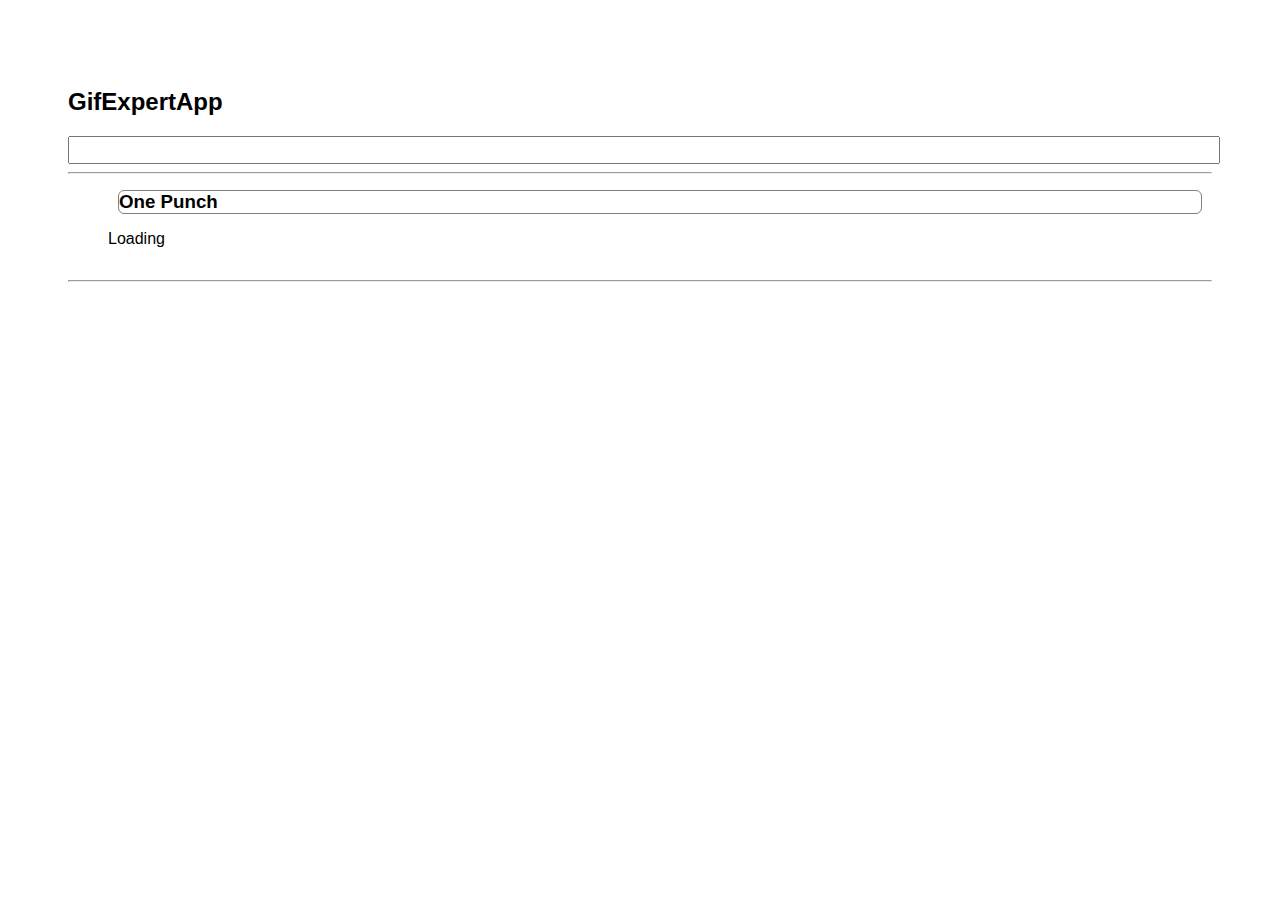
<file: docs/index.html>
<!doctype html>
<html lang="en">

<head>
    <meta charset="utf-8" />
    <link rel="icon" href="./favicon.ico" />
    <meta name="viewport" content="width=device-width,initial-scale=1" />
    <meta name="theme-color" content="#000000" />
    <meta name="description" content="Web site created using create-react-app" />
    <link rel="apple-touch-icon" href="./logo192.png" />
    <link rel="manifest" href="./manifest.json" />
    <title>React App</title>
    <link rel="stylesheet" href="https://cdnjs.cloudflare.com/ajax/libs/animate.css/4.0.0/animate.min.css" />
    <title>GifExpertApp</title>
    <script defer="defer" src="./static/js/main.37783a46.js"></script>
    <link href="./static/css/main.1d2225e5.css" rel="stylesheet">
</head>

<body><noscript>You need to enable JavaScript to run this app.</noscript>
    <div id="root"></div>
</body>

</html>
</file>
<file: docs/static/css/main.1d2225e5.css>
*{font-family:Arial,Helvetica,sans-serif}body{padding:60px}input{color:gray;font-size:1.2rem;width:100%}.card{align-content:center;border:1px solid grey;border-radius:6px;margin:10px}.card p{padding:5px;text-align:center}.card-grid{display:flex;flex-direction:row;flex-wrap:wrap}
/*# sourceMappingURL=main.1d2225e5.css.map*/
</file>
